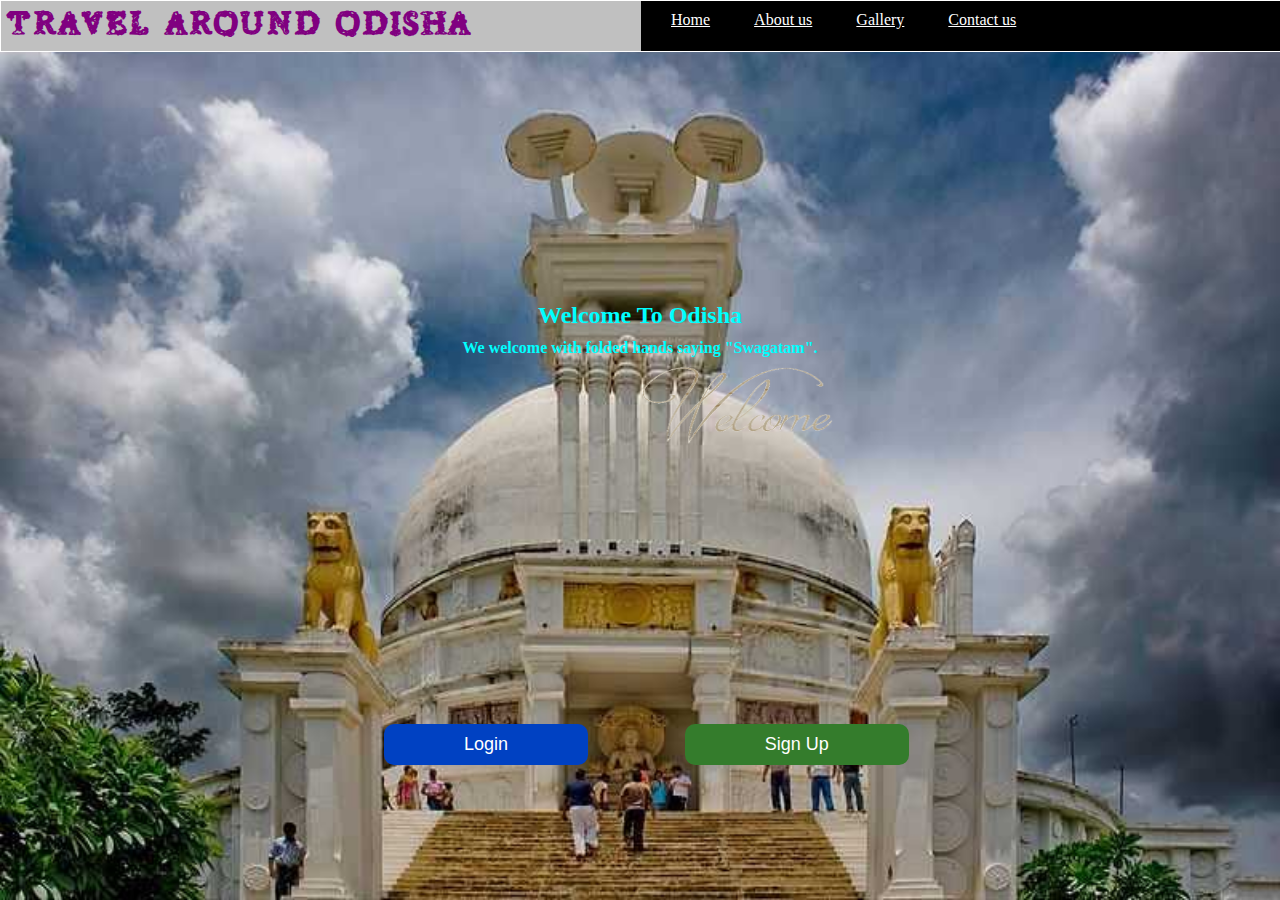
<file: index.html>
<!DOCTYPE html>

<htMl>

<head>

<title> Welcome To Odisha </title>

<link rel="stylesheet" type="text/css" href="./odisha.css">

<script src="js/login.js"></script>


</head>


<body>

<div id="main">

<div class="aama_odisha">

<h1 class="header"> Travel Around Odisha </h1>

<div class="menu">

<ul>
<li><a href="./home.html"> Home</a></li>
<li><a href="./about_us.html"> About us</a></li>
<li><a href="./gallery.html"> Gallery</a></li>
<li><a href="./contact_us.html"> Contact us<a></li>
</ul>


</div>

</div>


<div class="welcome">

<h2 class="swagtam"> Welcome To Odisha </h2>
<p class="para"><b> We welcome with folded hands saying "Swagatam".</b></p>

<div id="anim_swagat">
<img src="./welcome4.gif" alt="Namaste">
</div>

</div>



<button id="login" onclick="myLogin()"> Login </button>

<form action="./signup.html" target="_blank">

<button id="signup"> Sign Up </button>

</form>




</div>


</body>




</html>
</file>
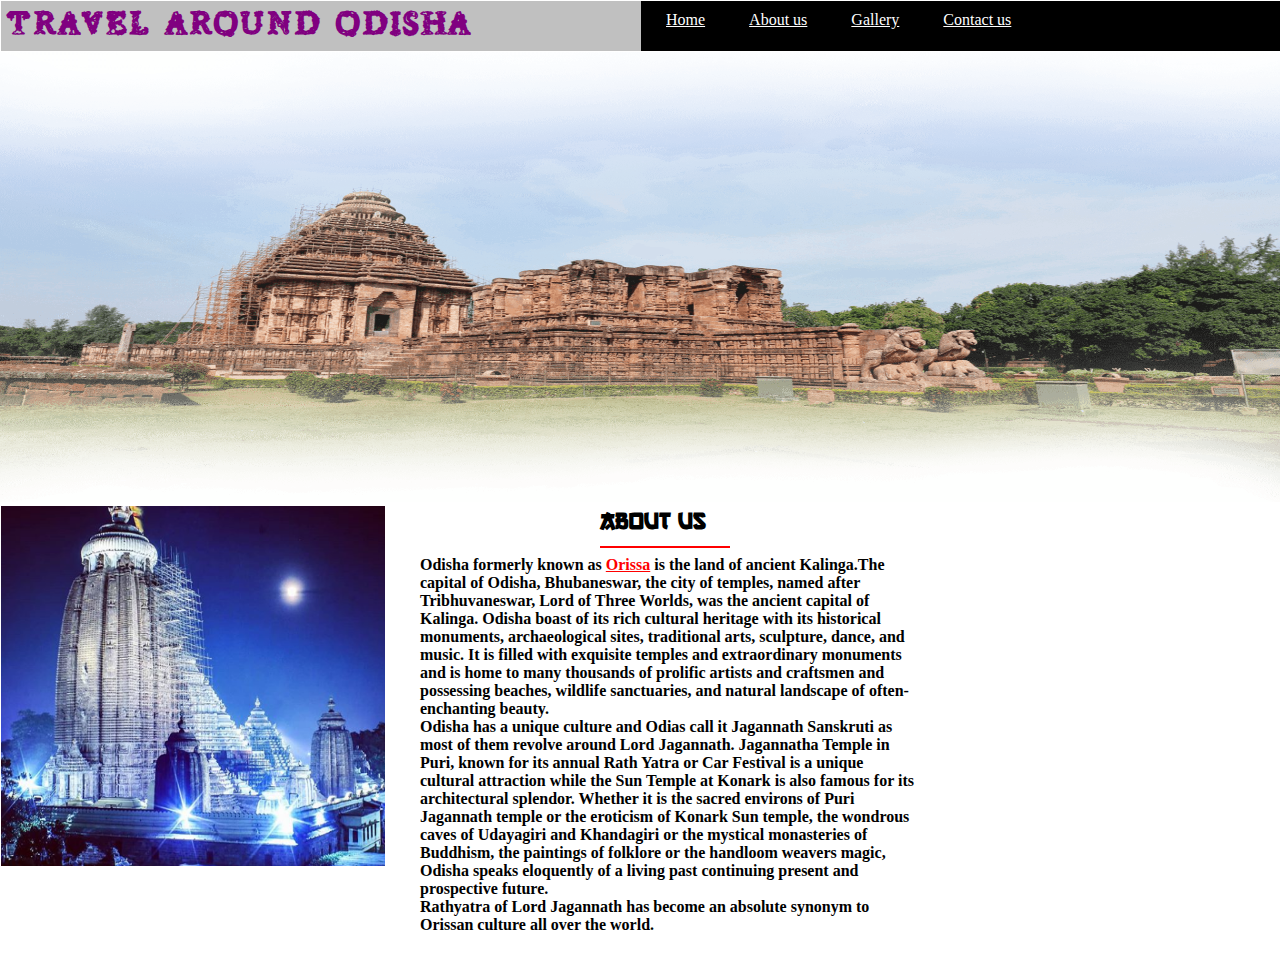
<file: about_us.html>
<!DOCTYPE html>


<html>

<head>

<title> About us </title>

<link rel="stylesheet" type="text/css" href="./about_us.css">


</head>

<body>


<div id="main_page">

<div class="odisha">

<h1 class="heading"> Travel Around Odisha </h1>

<div class="list_menu">

<ul>
<li><a href="./home.html"> Home</a></li>
<li><a href=""> About us</a></li>
<li><a href="./gallery.html"> Gallery</a></li>
<li><a href="./contact_us.html"> Contact us<a></li>
</ul>


</div>

</div>

<div class="konark">
<img src="./konarkjkk.png" alt="sun_temple">
</div>

<div class="puri">
<img src="./Odisha-cuture.png" alt="Jagannath_temple">
<h2> About us </h2>
<hr width="10%" height="5px" color="red">
<p><b>Odisha formerly known as <span style="color:red"><u>Orissa</u></span> is the land of ancient Kalinga.The capital of Odisha, Bhubaneswar, the city of temples, named after Tribhuvaneswar, 
Lord of Three Worlds, was the ancient capital of Kalinga.
Odisha boast of its rich cultural heritage with its historical monuments, archaeological sites, 
traditional arts, sculpture, dance, and music. It is filled with exquisite temples and extraordinary monuments and is home to many thousands of prolific artists and 
craftsmen and possessing beaches, wildlife sanctuaries, and natural landscape of often-enchanting beauty.<br>
Odisha has a unique culture and Odias call it Jagannath Sanskruti as most of them revolve around Lord Jagannath. Jagannatha Temple in Puri, known for its annual 
Rath Yatra or Car Festival is a unique cultural attraction while the Sun Temple at Konark is also famous for its architectural splendor. Whether it is the sacred
environs of Puri Jagannath temple or the eroticism of Konark Sun temple, the wondrous caves of Udayagiri and Khandagiri or the mystical monasteries of Buddhism, 
the paintings of folklore or the handloom weavers magic, Odisha speaks eloquently of a living past continuing present and prospective future.<br>
Rathyatra of Lord Jagannath has become an absolute synonym to Orissan culture all over the world.</b></p>
</div>





</div>



<body>





</html>
</file>
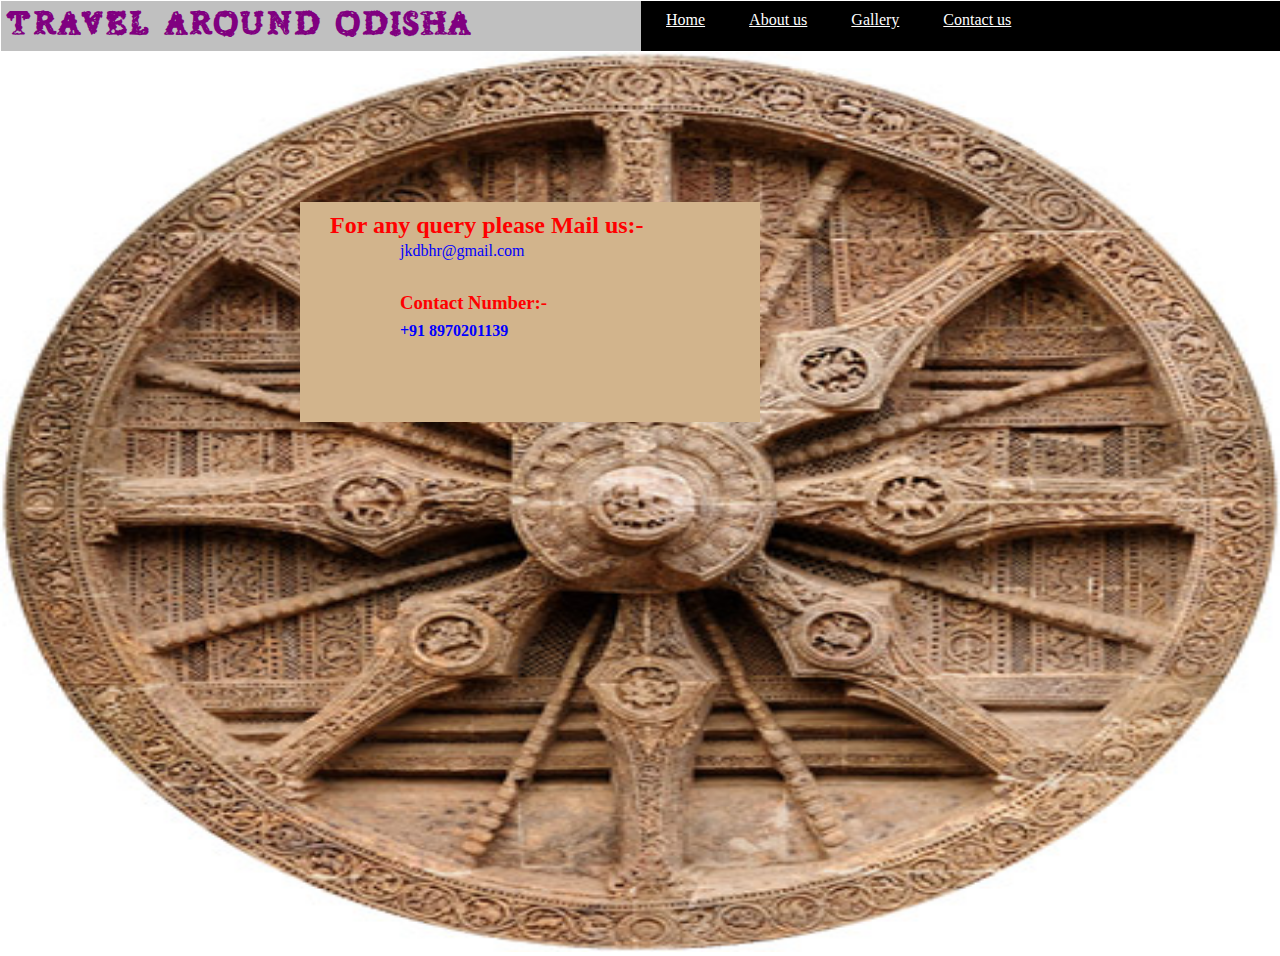
<file: contact_us.html>
<!DOCTYPE html>

<html>

<head>

<title> Contact us </title>

<link rel="stylesheet" type="text/css" href="./contact_us.css">

</head>



<body>

<div id="main_page">

<div class="odisha">

<h1 class="heading"> Travel Around Odisha </h1>

<div class="list_menu">

<ul>
<li><a href="./home.html"> Home</a></li>
<li><a href="./about_us.html"> About us</a></li>
<li><a href="./gallery.html"> Gallery</a></li>
<li><a href=""> Contact us<a></li>
</ul>


</div>

</div>

<div class="image">
<img  src="./unnamed.jpg" alt="chakra">
<h2> For any query please Mail us:-</h2>
<p> jkdbhr@gmail.com </p>

<h3> Contact Number:- </h3>
<h4> +91 8970201139 </h4>
</div>



</div>





</body>




</html>
</file>
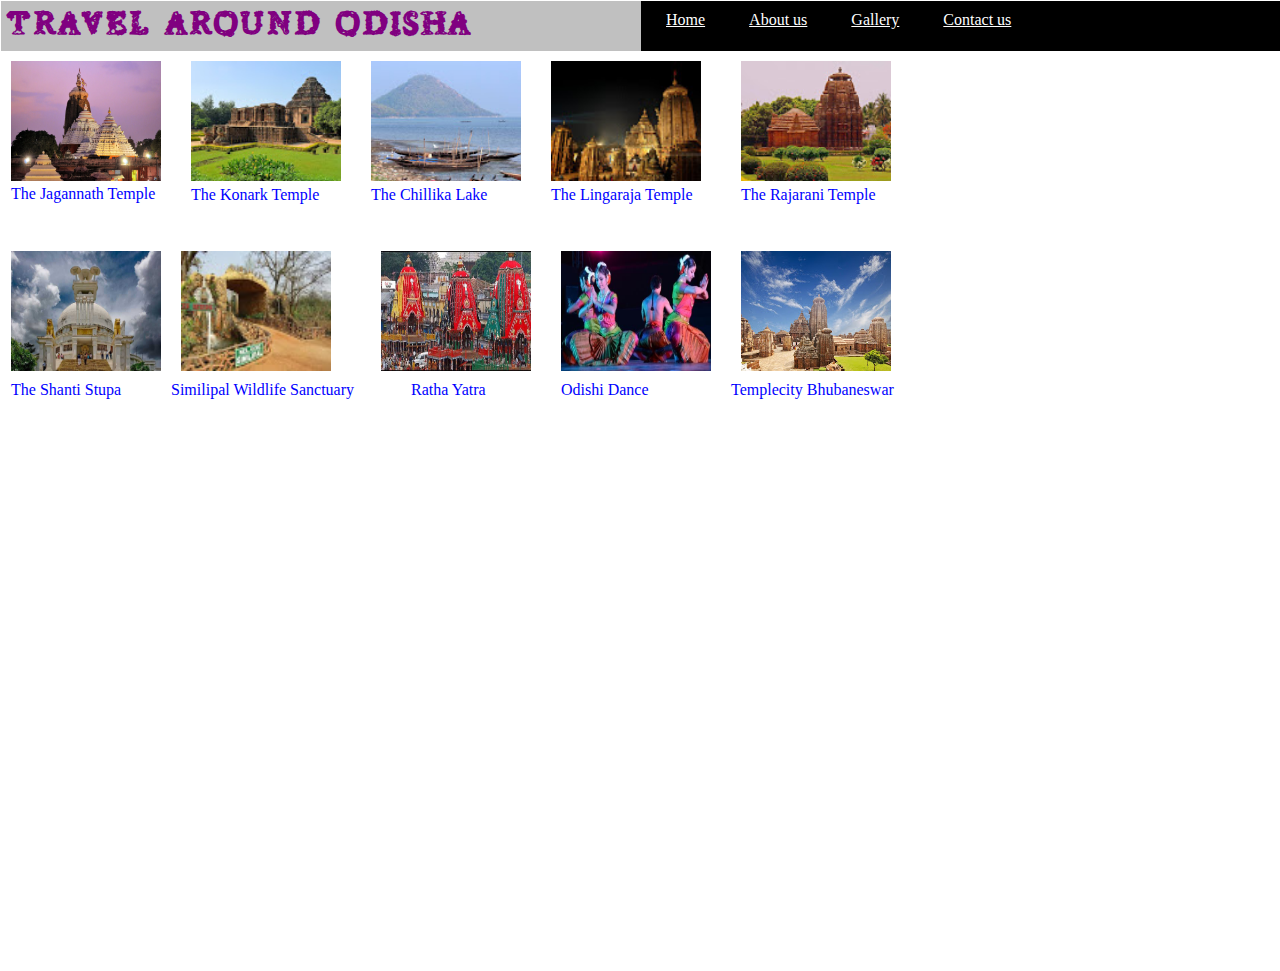
<file: gallery.html>
<!DOCTYPE html>

<html>

<head>

<title> Gallery </title>

<link rel="stylesheet" type="text/css" href="./gallery.css">

</head>

<body>


<div id="main_page">

<div class="odisha">

<h1 class="heading"> Travel Around Odisha </h1>

<div class="list_menu">

<ul>
<li><a href="./home.html"> Home</a></li>
<li><a href="./about_us.html"> About us</a></li>
<li><a href=""> Gallery</a></li>
<li><a href="./contact_us.html"> Contact us<a></li>
</ul>

</div>

<div id="image">


<img class="image1" src="./jagannath.jpg">
<p class="para1"> The Jagannath Temple <p>


<img class="image2" src="./konark.jpg">
<p class="para2"> The Konark Temple </p>



<img class="image3" src="./chillika.jpg">
<p class="para3"> The Chillika Lake </p>


<img class="image4" src="./lingaraj.jpg">
<p class="para4"> The Lingaraja Temple </p>

<img class="image5" src="./bhubaneswar.jpg">
<p class="para5"> The Rajarani Temple </p>

<img class="image6" src="./dhauli.jpg">
<p class="para6"> The Shanti Stupa </p>

<img class="image7" src="./similpal.jpg">
<p class="para7"> Similipal Wildlife Sanctuary </p>

<img class="image8" src="./Puri2.jpg">
<p class="para8"> Ratha Yatra </p>

<img class="image9" src="./Odishadance.jpg">
<p class="para9"> Odishi Dance </p>

<img class="image10" src="./templecity.jpg">
<p class="para10"> Templecity Bhubaneswar </p>

</div>




</div>







</body>





</html>
</file>
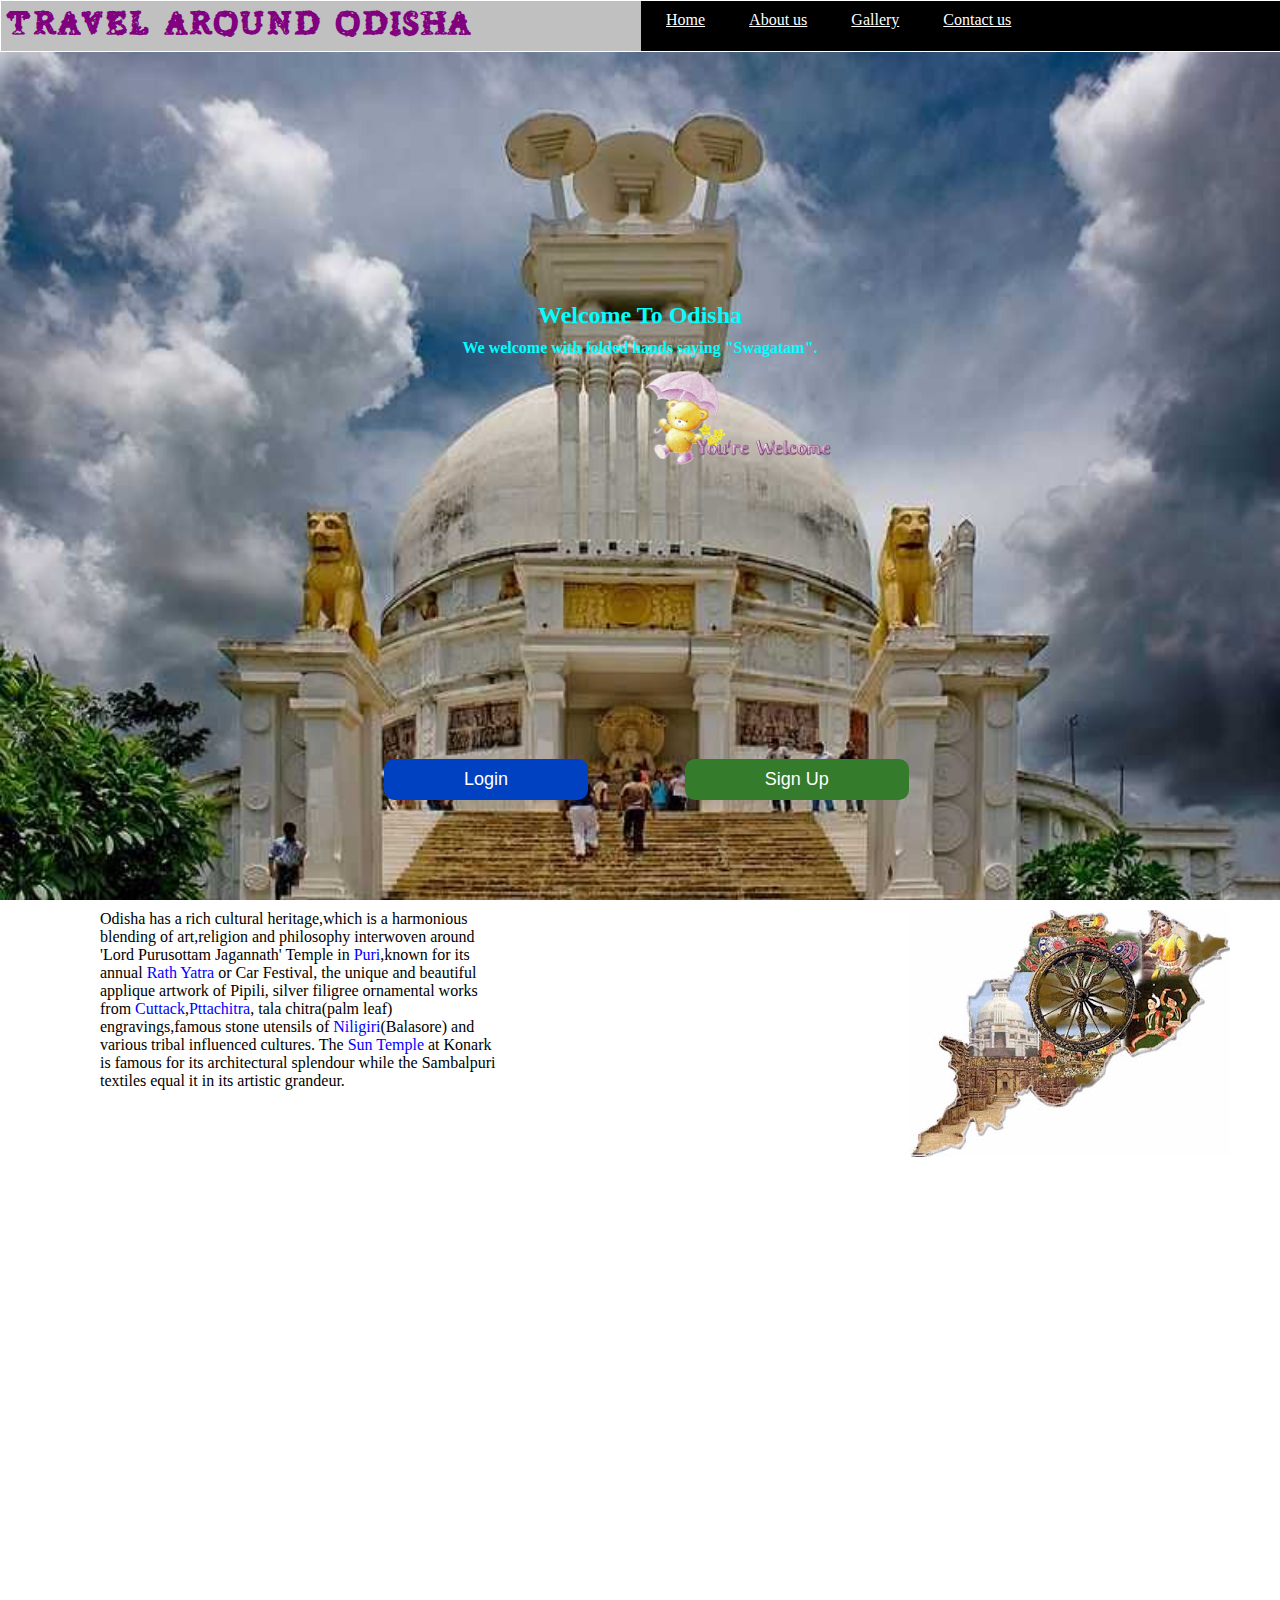
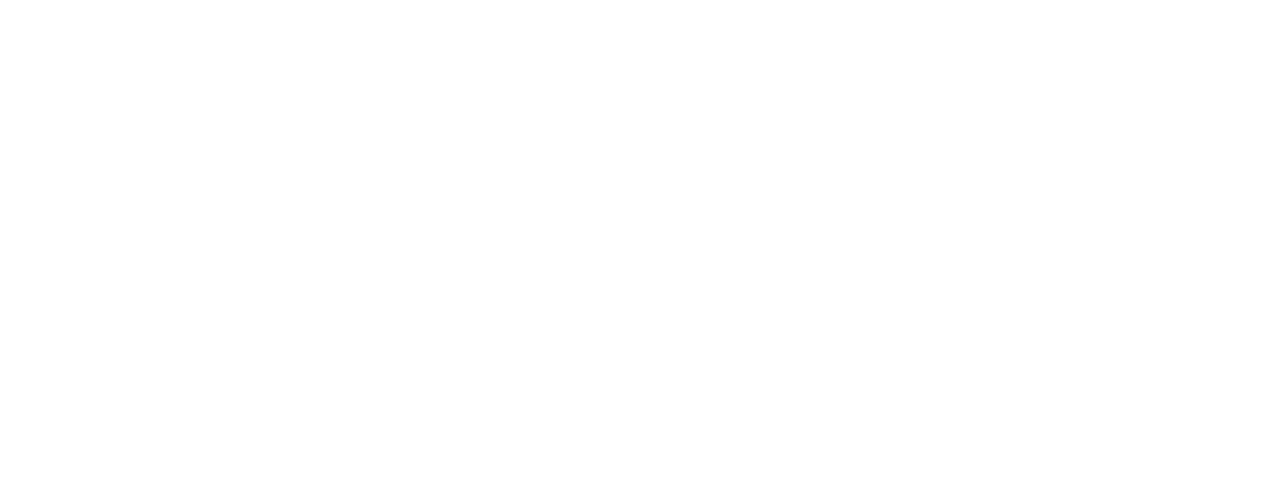
<file: home.html>
<!DOCTYPE html>

<html>

<head>

<title> Home </title>

<link rel="stylesheet" type="text/css" href="./home.css">

<script src="js/login.js"></script>

</head>

<body>


<div id="main">

<div class="aama_odisha">

<h1 class="header"> Travel Around Odisha </h1>

<div class="menu">

<ul>
<li><a href="./index.html"> Home</a></li>
<li><a href="./about_us.html"> About us</a></li>
<li><a href="./gallery.html"> Gallery</a></li>
<li><a href="./contact_us.html"> Contact us<a></li>
</ul>


</div>

</div>


<div class="welcome">

<h2 class="swagtam"> Welcome To Odisha </h2>
<p class="para"><b> We welcome with folded hands saying "Swagatam".</b></p>

<div id="anim_swagat">
<img src="./welcomeb.gif" alt="Namaste">
</div>

</div>

<button id="login" onclick="myLogin()"> Login </button>

<form action="./signup.html" target="_blank">
<button id="signup"> Sign Up </buttom>
</form>

</div>

<div id="culture">
<img src="./orisa1.jpg" alt="Odisha">
<p class="wrap"> Odisha has a rich cultural heritage,which is a harmonious blending of art,religion and philosophy interwoven around 'Lord Purusottam Jagannath' Temple
in <span style="color:blue"> Puri</span>,known for its annual <span style="color:blue">Rath Yatra</span> or Car Festival, the unique and beautiful applique artwork of
Pipili, silver filigree ornamental works from <span style="color:blue">Cuttack</span>,<span style="color:blue">Pttachitra</span>, tala chitra(palm leaf) engravings,famous
stone utensils of <span style="color:blue">Niligiri</span>(Balasore) and various tribal influenced cultures. The <span style="color:blue"> Sun Temple </span> at Konark
is famous for its architectural splendour while the Sambalpuri textiles equal it in its artistic grandeur.</p>
</div>




<div id="newpage">


</div>


</body>



</html>
</file>
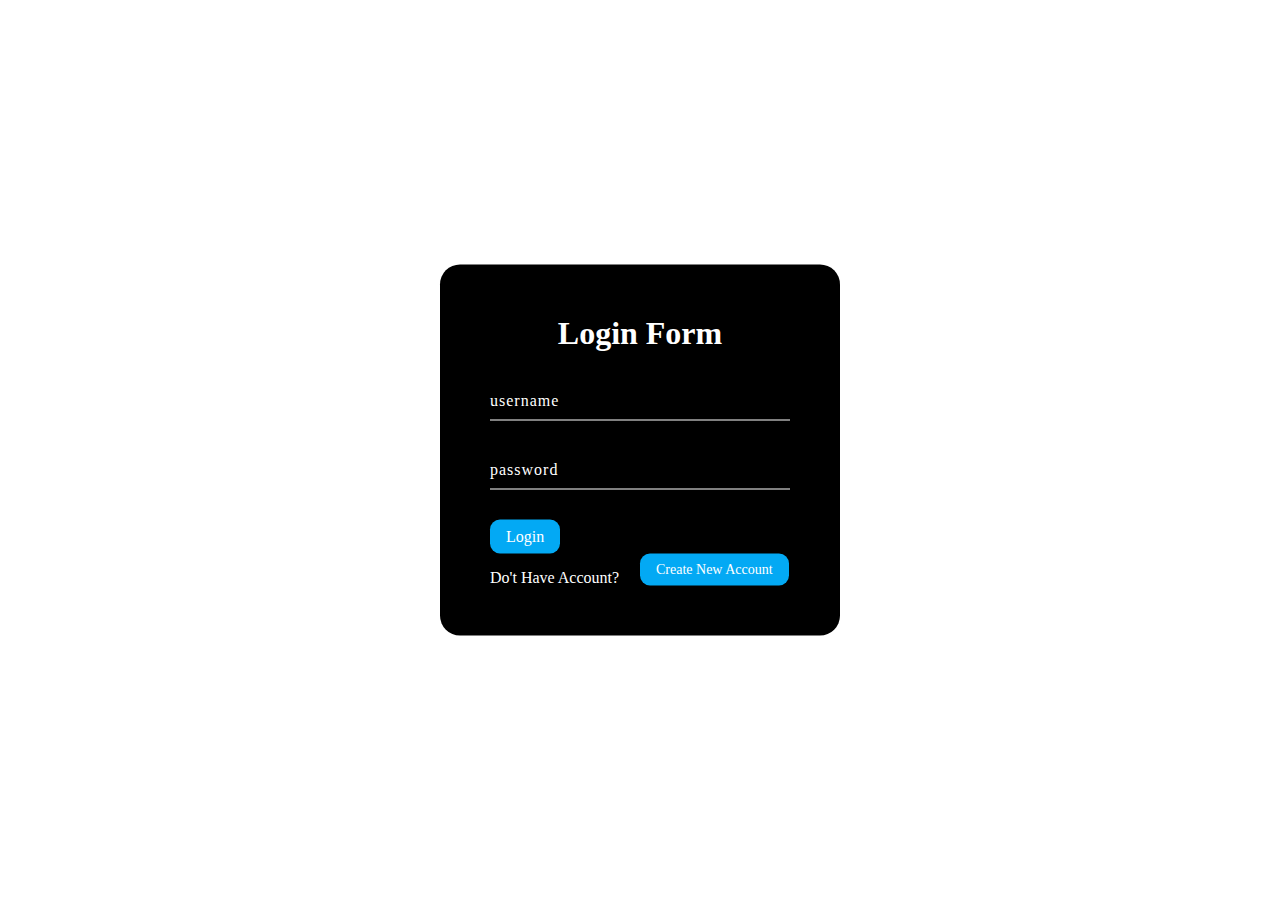
<file: login.html>
<!DOCTYPE html>

<html>

<head>

<title> Login </title>

<link rel="stylesheet" type="text/css" href="./login.css">

<script src="js/login.js"> </script>

</head>



<body>


<div class="main_div">
<div class="box">

<h1> Login form</h1>

<form method="" action="https://jibanblog.github.io/bugs.github.io/index.html" onsubmit="return loginFunction()">

<div class="inputbox">
<input type="text" id="loginname" name="username" value="" autocomplete="off" required>
<label> username </label>
<span id="message" style="color:red"> </span>
</div>

<div class="inputbox">
<input type="password" id="loginpassword" name="password" value="" autocomplete="off" required>
<label> password </label>
<span id="messagess" style="color:red"> </span>
</div>


<input type="submit" name="submit" value="Login">




</form>

<div class="register"></p>
<p> Do't Have Account? &nbsp 
<form action="./signup.html" target="_blank">
<button> Create New Account </button>
</form>
</div>




</div>
</div>





</body>




</html>
</file>
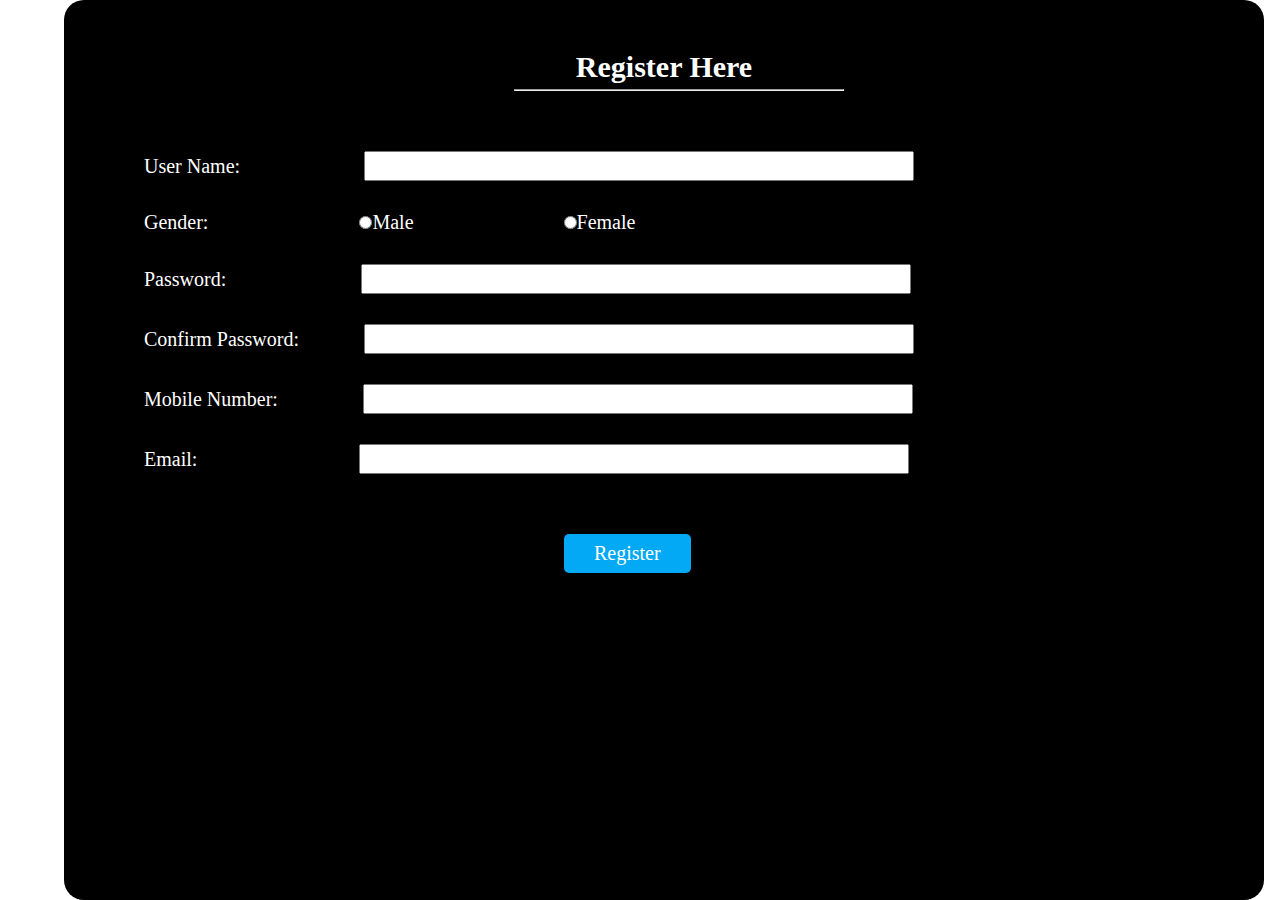
<file: signup.html>
<!DOCTYPE html>


<html>

<head>

<title> Registration </title>

<link rel="stylesheet" type="text/css" href="./signup.css">

<script src="js/signup.js"></script>



</head>


<body>

<div id="main">

<div id="div_form">

<h2 id="header"> Register Here </h2>
<hr height="30px" width="30%">

<form id="main_form" action="" onsubmit="return validationFunction()">

<div class="silver1">
<label> User Name: <label><input type="text" id="user_name" name="username" value="">
<span id="message" style="color:red"> </span>
</div>

<div class="white1">
<label class="gender"> Gender: </label>
<input id="radiomale" type="radio" name="gender" value="male"><label>Male</label>
<input id="radiofemale" type="radio" name="gender" value="female"><label>Female</label>
<span id="check" style="color:red"> </span>
</div>


<div class="silver2">
<label> Password: </label><input type="password" id="pass_word" name="password" value="">
<span id="passes" style="color:red"> </span>
</div>

<div class="white2">
<label> Confirm Password: </label><input type="password" id="conf_password" name="password" value="">
<span id="words" style="color:red"> </span>
</div>

<div class="silver3">
<label> Mobile Number: </label><input type="text" id="mobile" name="mobilenumber" value="">
<span id="phonenumber" style="color:red"> </span>
</div>


<div class="white3">
<label> Email: </label><input type="text" id="email_id" name="email" value="">
<span id="mailaccount" style="color:red"> </span>
</div>



<input type="submit" id="register_here" value="Register">



</form>

</div>

</div>




</body>




</html>
</file>
<file: odisha.css>
*{
margin: 0;
padding: 0;
}


#main {
height: 100vh;
width: 100%;
background-image: url('./dhauli.jpg');
background-size: 100% 100%;
background-repeat: none;
background-attachment: fixed;
position: relative;
}

.aama_odisha {
height: 50px;
width: 100%;
background-color: black;
position: relative;
border: 1px solid white;
}

@font-face {
font-family: headingstyle;
src: url('./Chentenario.otf');
}

.header {
font-family: headingstyle;
line-height: 50px;
width: 50%;
background-color: silver;
padding: 0px 5px;
text-align: left;
color: purple;
}


.menu {
height: 50px;
width: 50%;
background-color: black;
float: right;
margin-top: -50px;
position: relative;
}

.menu ul {
list-style: none;
text-align: right;
position: absolute;
margin: 10px 10px;
}

.menu ul li{
display: inline;
padding:10px 20px;
}

a:link{
color: white;
}

a:visited{
color : white;
}


.welcome {
text-align: center;
position: relative;
padding: 250px 0px;
color: aqua;
}

.para {
padding: 10px 0;
}



#anim_swagat{
height: 80px;
width: 100%;
position: relative;
}

#anim_swagat img{
width: 200px;
height: 80px;
position: absolute;
animation-name: namastewelcome;
animation-duration: 10s;
animation-timing-function: liner;
animation-iteration-count: infinite;
}


@keyframes namastewelcome{
from{left: 25%}
to{left: 60%}
}


#login {
position: absolute;
left: 30%;
bottom: 135px;
background: transparent;
border: none;
outline: none;
color: white;
background: #0041C2;
padding: 10px 80px;
border-radius: 10px;
font-size: 18px;
cursor: pointer;
}


#signup {
position: absolute;
left: 53.5%;
bottom: 135px;
background: transparent;
border: none;
outline: none;
color: white;
background: #347C2C;
padding: 10px 80px;
border-radius: 10px;
font-size: 18px;
cursor: pointer;
}
</file>
<file: about_us.css>
*{
margin: 0;
padding: 0;
}

#main_page{
height: 100vh;
width: 100%;
background-color: white;
background-size: 100% 100%;
background-repeat: none;
background-attachment: fixed
}

.odisha {
height: 50px;
width: 100%;
background-color: black;
position: relative;
border: 1px solid white;
}

@font-face {
font-family: headingheading;
src: url('./Chentenario.otf');
}

.heading {
font-family: headingheading;
line-height: 50px;
width: 50%;
background-color: silver;
padding: 0px 5px;
text-align: left;
color: purple;
}


.list_menu {
height: 50px;
width: 50%;
background-color: black;
float: right;
margin-top: -50px;
position: relative;
}

.list_menu ul {
list-style: none;
text-align: right;
position: absolute;
margin: 10px 5px;
}

.list_menu ul li{
display: inline;
padding:10px 20px;
}

a:link{
color: white;
}

a:visited{
color : white;
}

.konark img{
height: 50vh;
width: 100%;
}

.puri {
height: 50vh;
width: 100%;
position: relative;
}

.puri img{
height: 40vh;
width: 30%;
padding: 0px 1px;
}

@font-face {
font-family: aboutus;
src: url('./go3v2.ttf');
}

.puri h2{
position: absolute;
left: 600px;
top: 1px;
font-family: aboutus;
}

.puri hr{
position: absolute;
left: 600px;
top: 40px;
}

.puri p{
word-wrap: break-word;
height: 200px;
width: 500px;
position: absolute;
left: 420px;
top: 50px;

}
</file>
<file: contact_us.css>
*{
margin: 0;
padding: 0;
}

#main_page{
height: 100vh;
width: 100%;
background-color: white;
background-size: 100% 100%;
background-repeat: none;
background-attachment: fixed
}

.odisha {
height: 50px;
width: 100%;
background-color: black;
position: relative;
border: 1px solid white;
}

@font-face {
font-family: headingheading;
src: url('./Chentenario.otf');
}

.heading {
font-family: headingheading;
line-height: 50px;
width: 50%;
background-color: silver;
padding: 0px 5px;
text-align: left;
color: purple;
}


.list_menu {
height: 50px;
width: 50%;
background-color: black;
float: right;
margin-top: -50px;
position: relative;
}

.list_menu ul {
list-style: none;
text-align: right;
position: absolute;
margin: 10px 5px;
}

.list_menu ul li{
display: inline;
padding:10px 20px;
}

a:link{
color: white;
}

a:visited{
color : white;
}

.image {
position: relative;
}

.image img{
height: 100vh;
width: 100%;
}

.image h2 {
height: 200px;
width: 400px;
background-color: tan;
position: absolute;
left: 300px;
top: 150px;
padding: 10px 30px;
color: red;
}

.image p {
position: absolute;
left: 300px;
top: 190px;
padding: 0px 100px;
color: blue;
}

.image h3 {
position: absolute;
left: 300px;
top: 240px;
padding: 0px 100px;
color: red;
}


.image h4 {
position: absolute;
left: 300px;
top: 270px;
padding: 0px 100px;
color: blue;
}
</file>
<file: gallery.css>
*{
margin: 0;
padding: 0;
}

#main_page{
height: 100vh;
width: 100%;
background-color: white;
background-size: 100% 100%;
background-repeat: none;
background-attachment: fixed;
}

.odisha {
height: 50px;
width: 100%;
background-color: black;
position: relative;
border: 1px solid white;
}

@font-face {
font-family: headingheading;
src: url('./Chentenario.otf');
}

.heading {
font-family: headingheading;
line-height: 50px;
width: 50%;
background-color: silver;
padding: 0px 5px;
text-align: left;
color: purple;
}


.list_menu {
height: 50px;
width: 50%;
background-color: black;
float: right;
margin-top: -50px;
position: relative;
}

.list_menu ul {
list-style: none;
text-align: right;
position: absolute;
margin: 10px 5px;
}

.list_menu ul li{
display: inline;
padding:10px 20px;
}

a:link{
color: white;
}

a:visited{
color : white;
}

#image {
height: 100vh;
width: 100%;
position: relative;
padding: 10px 10px;
}

#image img{
height: 120px;
width: 150px;
}

#image p {
color: blue;
}

.image2 {
position: absolute;
left: 190px;
top: 10px;
}

.para2 {
position: absolute;
left: 190px;
top: 135px;
}

.image3 {
position: absolute;
left: 370px;
top: 10px;
}

.para3 {
position: absolute;
left: 370px;
top: 135px;
}

.image4 {
position: absolute;
left: 550px;
top: 10px;
}

.para4 {
position: absolute;
left: 550px;
top: 135px;
}


.image5 {
position: absolute;
left: 740px;
top: 10px;
}

.para5 {
position: absolute;
left: 740px;
top: 135px;
}


.image6 {
position: absolute;
left: 10px;
top: 200px;
}

.para6 {
position: absolute;
left: 10px;
top: 330px;
}

.image7 {
position: absolute;
left: 180px;
top: 200px;
}

.para7 {
position: absolute;
left: 170px;
top: 330px;
}


.image8 {
position: absolute;
left: 380px;
top: 200px;
}

.para8 {
position: absolute;
left: 410px;
top: 330px;

}



.image9 {
position: absolute;
left: 560px;
top: 200px;
}

.para9 {
position: absolute;
left: 560px;
top: 330px;
}

.image10 {
position: absolute;
left: 740px;
top: 200px;
}

.para10 {
position: absolute;
left: 730px;
top: 330px;
}
</file>
<file: home.css>
*{
margin: 0;
padding: 0;
}


#main {
height: 100vh;
width: 100%;
background-color: tan;
background-image: url('./dhauli.jpg');
background-size: 100% 100%;
background-repeat: none;
background-attachment: fixed;
}

.aama_odisha {
height: 50px;
width: 100%;
background-color: black;
position: relative;
border: 1px solid white;
}

@font-face {
font-family: headingstyle;
src: url('./Chentenario.otf');
}

.header {
font-family: headingstyle;
line-height: 50px;
width: 50%;
background-color: silver;
padding: 0px 5px;
text-align: left;
color: purple;
}


.menu {
height: 50px;
width: 50%;
background-color: black;
float: right;
margin-top: -50px;
position: relative;
}

.menu ul {
list-style: none;
text-align: right;
position: absolute;
margin: 10px 5px;
}

.menu ul li{
display: inline;
padding:10px 20px;
}

a:link{
color: white;
}

a:visited{
color : white;
}


.welcome {
text-align: center;
position: relative;
padding: 250px 0px;
color: aqua;
}

.para {
padding: 10px 0;
}



#anim_swagat{
height: 80px;
width: 100%;
position: relative;
}

#anim_swagat img{
width: 200px;
height: 100px;
position: absolute;
animation-name: namastewelcome;
animation-duration: 10s;
animation-timing-function: liner;
animation-iteration-count: infinite;
}


@keyframes namastewelcome{
from{left: 25%}
to{left: 60%}
}


#culture {
width: 100%;
height: 300px;
position: relative;
}

#culture img {
float: right;
margin: 10px 50px;
}

.wrap {
word-wrap: break-word;
width: 400px;
padding: 10px 100px;
}

#newpage {
width: 100%;
height: 100vh;
background-image: url('./Odisha-tourism.jpg');
background-size: 100% 100%;
background-repeat: none;
background-attachment: fixed;
position: relative;
}




#login {
position: absolute;
left: 30%;
bottom: 100px;
background: transparent;
border: none;
outline: none;
color: white;
background: #0041C2;
padding: 10px 80px;
border-radius: 10px;
font-size: 18px;
cursor: pointer;
}


#signup {
position: absolute;
left: 53.5%;
bottom: 100px;
background: transparent;
border: none;
outline: none;
color: white;
background: #347C2C;
padding: 10px 80px;
border-radius: 10px;
font-size: 18px;
cursor: pointer;
}
</file>
<file: login.css>
*{
margin: 0;
padding: 0;
box-sizing: border-box;
font-family: 'Josefin Sans', sans-seif;
}

.main_div{
height: 100vh;
width: 100%;
position: relative;
}

.box{
width: 400px;
position: absolute;
left: 50%;
top: 50%;
transform: translate(-50%, -50%);
padding: 50px;
background-color:black;
border-radius: 20px;
}

.box h1{
margin-bottom: 30px;
color: white;
text-align: center;
text-transform: capitalize;
}

.box .inputbox{
position: relative;
}

.box .inputbox input{
width: 100%;
padding: 10px;
font-size: 16px;
color: white;
letter-spacing: 1px;
margin-bottom: 30px;
border: none;
border-bottom: 1px solid white;
background: transparent;
outline: none;
}

.box .inputbox label{
position: absolute;
top: 0;
left: 0;
letter-spacing: 1px;
padding: 10px 0;
font-size 16px;
color: white;
transition: 0.5s;
}

.box .inputbox input:focus ~ label,
.box .inputbox input:valid ~ label{
top: -20px;
left: 0;
color: #03a9f4;
font-size: 12px;
}

input[type="submit"]{
background: transparent;
border: none;
outline: none;
color: white;
background: #03a9f4;
padding: 8px 16px;
border-radius: 10px;
font-size: 16px;
margin-left: 0px;
cursor: pointer;
}

.register{
position: relative;
}

.register p{
color: white;
position: absolute;
left: 0;
padding: 15px 0px;
}

.register button{
background: transparent;
border: none;
outline: none;
color: white;
background: #03a9f4;
padding: 8px 16px;
border-radius: 10px;
font-size: 14px;
margin-left: 150px;
cursor: pointer;
}
</file>
<file: signup.css>
*{
margin: 0;
padding: 0;
box-sizing: border-box;
font-family: 'Josefin Sans', sans-seif;
}

#main{
height: 100vh;
width: 100%;
position: relative;
}

#div_form{
height: 100vh;
width: 1200px;
position: absolute;
left: 5%;
right: 5%;
background-color: black;
padding: 50px;
border-radius: 20px;
}

#header{
text-align: center;
color: white;
text-transform: capitalize;
margin-bottom: 5px;
font-size: 30px;
}

hr{
color: #03a9f4;
margin-left: 400px;
margin-bottom: 50px;
font-size: 20px;
}

#main_form{
position: relative;
}



.silver1 input{
width: 50%;
height: 30px;
padding: 2px;
letter-spacing: 1px;
margin-left: 89px;
margin-bottom: 30px;
margin-top: 10px;
font-size: 20px;
background-color: silver
height: 50px
width: 50%;
}

.silver1 label{
color: white;
margin-left: 30px;
font-size: 20px;
}

.white1{
margin-bottom: 30px;
}
.white1 input{
margin-left: 146px;
}

.white1 label{
color: white;
font-size: 20px;
}

.white1 .gender {
margin-left: 30px;
}

.silver2 input{
width: 50%;
height: 30px;
padding: 2px;
letter-spacing: 1px;
margin-left: 130px;
margin-bottom: 30px;
font-size: 20px;
height: 30px;
width: 50%;
}

.silver2 label{
color: white;
margin-left: 30px;
font-size: 20px;
}


.white2 input{
width: 50%;
height: 30px;
padding: 2px;
letter-spacing: 1px;
margin-left: 60px;
margin-bottom: 30px;
font-size: 20px;
height: 30px;
width: 50%;
}

.white2 label{
color: white;
margin-left: 30px;
font-size: 20px;
}


.silver3 input{
width: 50%;
height: 30px;
padding: 2px;
letter-spacing: 1px;
margin-left: 80px;
margin-bottom: 30px;
font-size: 20px;
height: 30px;
width: 50%;
}

.silver3 label{
color: white;
margin-left: 30px;
font-size: 20px;
}


.white3 input{
width: 50%;
height: 30px;
padding: 2px;
letter-spacing: 1px;
margin-left: 157px;
margin-bottom: 30px;
font-size: 20px;
height: 30px;
width: 50%;
}

.white3 label{
color: white;
margin-left: 30px;
font-size: 20px;
}

#div_form input[type="submit"] {
background: transparent;
border: none;
outline: none;
color: white;
background: #03a9f4;
padding: 8px 30px;
border-radius: 5px;
font-size: 20px;
margin-top: 30px;
margin-left: 450px;
cursor: pointer;
}
</file>
